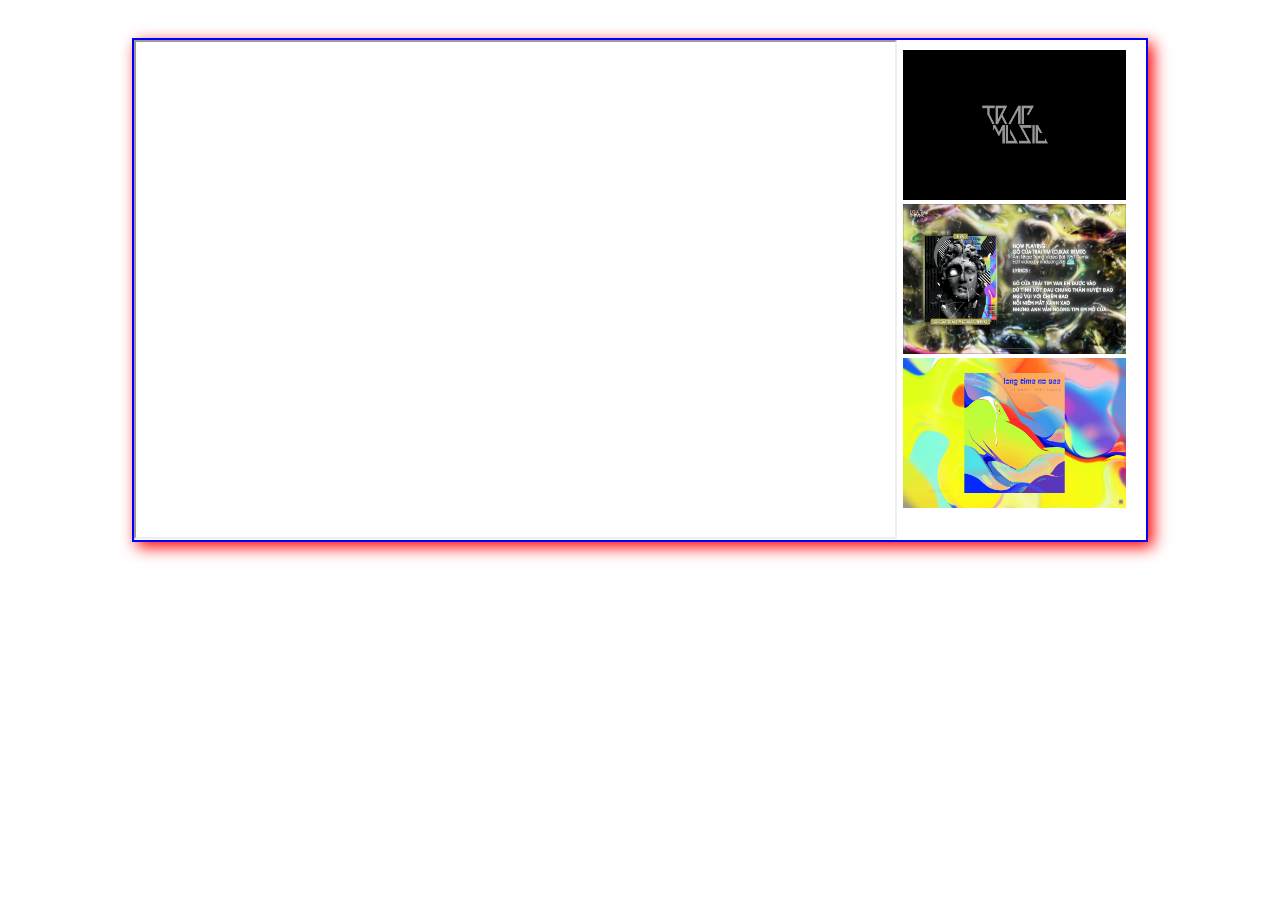
<file: lab12baiHai.html>
<!DOCTYPE html>
<html lang="en">
<head>
    <meta charset="UTF-8">
    <meta http-equiv="X-UA-Compatible" content="IE=edge">
    <meta name="viewport" content="width=device-width, initial-scale=1.0">
    <title>Document</title>
    <link href="lab12bai2.css" rel="stylesheet"/>
</head>
<body>
    <div class="container">
        <iframe src="" name="man-anh"></iframe>
        <div class="anh-poster">
            <a href="lab12bai2-phim1.html" target="man-anh">
                <img src="maskoff.png"/>
            </a>
            <a href="lab12bai2-phim2.html" target="man-anh">
                <img src="gocuatraitim.png"/>
            </a>
            <a href="lab12bai2-phim3.html" target="man-anh">
                <img src="longtimenosee.png"/>
            </a>
        </div>
    </div>
</body>
</html>
</file>
<file: lab12bai2.css>
.container{
    position: relative;
    top: 30px;
    width: 80%;
    margin: 0 auto;
    height: 500px;
    border: 2px double blue;
    box-shadow: 5px 5px 15px red;
}
.container>iframe{
    width: 75%;
    height: 95%;
    float: left;
    padding-top: 20px;
}
.container>.anh-poster{
    height: 100%;
    width: 22%;
    float: right;
    padding: 10px 20px 10px 5px;
}
.container>.anh-poster>a{
    text-decoration: none;
    height: 150px;
}
.container>.anh-poster>a>img{
    width: 100%;
    height: 150px;
}
</file>
